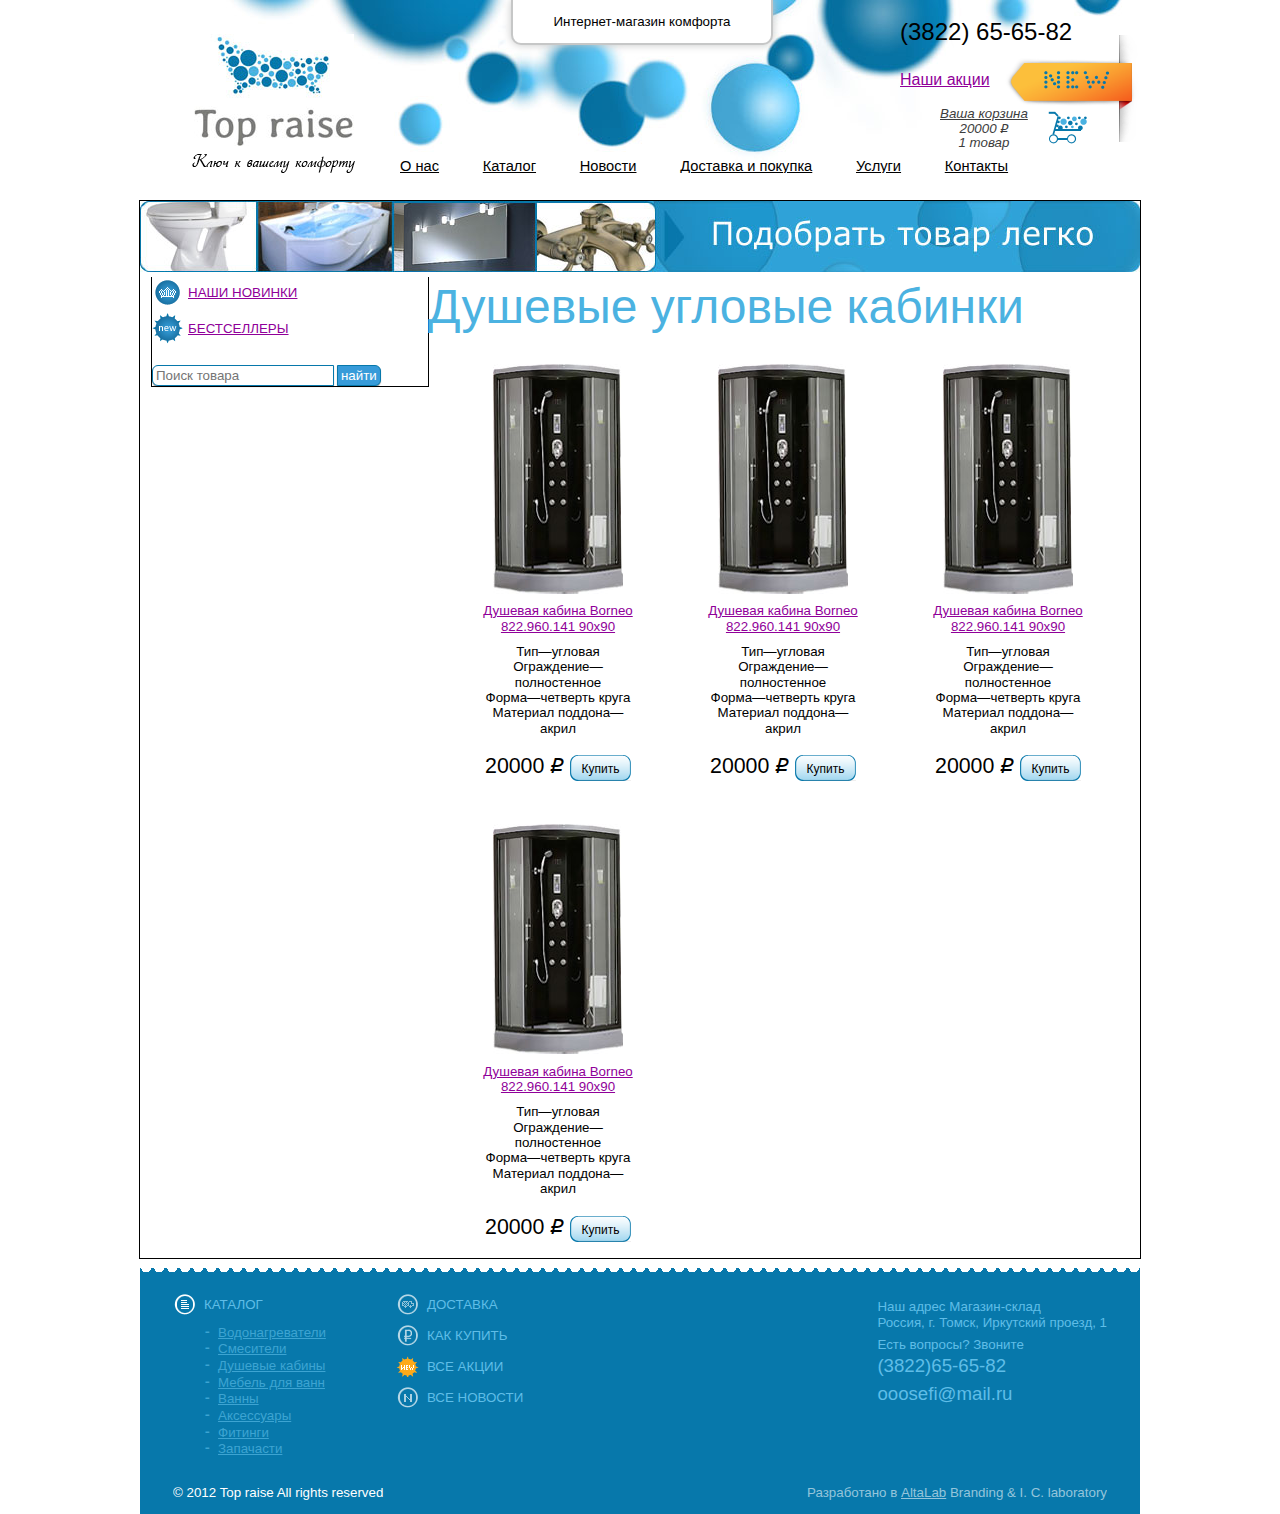
<file: topraise/catalog1.html>
<!DOCTYPE html>

<html>
<head>
    <meta charset='utf-8' />
    <title>TopRaise</title>
    <link href="css/stylesheets/screen.css" media="screen, projection" rel="stylesheet" type="text/css" />
    <link href="css/stylesheets/print.css" media="print" rel="stylesheet" type="text/css" />
    <link href="css/stylesheets/layout.css" media="screen, projection" rel="stylesheet" type="text/css" />
    <link href="css/stylesheets/elements.css" media="screen, projection" rel="stylesheet" type="text/css" />
    <link href="css/stylesheets/pages.css" media="screen, projection" rel="stylesheet" type="text/css" />
    <!--[if lt IE 8]>
    <link href="css/stylesheets/ie.css" media="screen, projection" rel="stylesheet" type="text/css" />
    <![endif]-->

    <script src="js/jquery-1.4.4.min.js"></script>
    <script src="js/jquery.tools.min.js"></script>
    <script src="js/gslider.js"></script>
    <script>
        $(function(){
            $('.evo-gallery').each(function(){
                new evoGallery($(this), {
                    loader_img: 'assets/images/ajax-loader-black.gif'
                });
            });
        });
    </script>
</head>
<body>
<div class="g-layout">
<div class="g-header">
    <div class="header">
        <div class="header__title">Интернет-магазин комфорта</div>
        <div class="header__logo">
            <a href="" alt="TopRaise" title="Перейти на главную страницу"><img src="images/logo.jpg" /></a>
            <div class="header__logo__slogan">Ключ к вашему комфорту</div>
        </div>
        <div class="header__content">
            <div class="header__content__right">
                <div class="header__content__right__phone">(3822) 65-65-82</div>
                <div class="header__content__right__action">
                    <a class="header__content__right__action__text" href="">Наши акции</a>
                    <div class="header__content__right__action__label"><img src="images/action-new.png" /></div>
                </div>
                <div class="header__content__right__cart cartbar">
                    <div class="cartbar__content">
                        <p><a href="">Ваша корзина</a></p>
                        <p><span class="price price__small_italic">20000 <span class="price__sign">Р</span><span class="price__dot">уб.</span></span></p>
                        <p>1 товар</p>
                    </div>
                    <a href="" class="cartbar__icon"><img src="images/cart-icon.png" /></a>
                </div>
            </div>
        </div>
        <div class="header-menu">
            <ul>
                <li><a href="">О нас</a></li>
                <li><a href="">Каталог</a></li>
                <li><a href="">Новости</a></li>
                <li><a href="">Доставка и покупка</a></li>
                <li><a href="">Услуги</a></li>
                <li><a href="">Контакты</a></li>
            </ul>
        </div>
    </div>
</div>

<div class="g-center">
    <div class="center page">
        <div class="page__banner"><a href=""><img src="images/banner.jpg"/></a></div>
        <div class="page__middle">
            <div class="page__middle__left">
                <h5 class="icon-item icon-item_new"><a href="">НАШИ НОВИНКИ</a></h5>
                <h5 class="icon-item icon-item_best"><a href="">БЕСТСЕЛЛЕРЫ</a></h5>

                <div class="home__search search_form">
                    <form>
                        <input type="text" placeholder="Поиск товара"/><button type="submit" class="button">найти</button>
                    </form>
                </div>
            </div>
            <div class="page__middle__right content">
                <h1 class="content__header">Душевые угловые кабинки</h1>

                <div class="catalog-container">
                    <!-- products -->
                    <div class="product-item product-item_full">
                        <div class="product-item__img">
                            <a href=""><img src="images/test.jpg" /></a>
                        </div>
                        <div class="product-item__middle">
                            <h4 class="product-item__title"><a href="">Душевая кабина Borneo 822.960.141 90х90</a></h4>
                            <div class="product-item__description">
                                <p>Тип—угловая</p>
                                <p>Ограждение—полностенное</p>
                                <p>Форма—четверть круга</p>
                                <p>Материал поддона—акрил</p>
                            </div>
                        </div>
                        <div class="product-item__buy">
                            <span class="price price__big">20000 <span class="price__sign">Р</span><span class="price__dot">уб.</span></span>
                            <button class="button button_buy">Купить</button>
                        </div>
                    </div>
                    <div class="product-item product-item_full">
                        <div class="product-item__img">
                            <a href=""><img src="images/test.jpg" /></a>
                        </div>
                        <div class="product-item__middle">
                            <h4 class="product-item__title"><a href="">Душевая кабина Borneo 822.960.141 90х90</a></h4>
                            <div class="product-item__description">
                                <p>Тип—угловая</p>
                                <p>Ограждение—полностенное</p>
                                <p>Форма—четверть круга</p>
                                <p>Материал поддона—акрил</p>
                            </div>
                        </div>
                        <div class="product-item__buy">
                            <span class="price price__big">20000 <span class="price__sign">Р</span><span class="price__dot">уб.</span></span>
                            <button class="button button_buy">Купить</button>
                        </div>
                    </div>
                    <div class="product-item product-item_full">
                        <div class="product-item__img">
                            <a href=""><img src="images/test.jpg" /></a>
                        </div>
                        <div class="product-item__middle">
                            <h4 class="product-item__title"><a href="">Душевая кабина Borneo 822.960.141 90х90</a></h4>
                            <div class="product-item__description">
                                <p>Тип—угловая</p>
                                <p>Ограждение—полностенное</p>
                                <p>Форма—четверть круга</p>
                                <p>Материал поддона—акрил</p>
                            </div>
                        </div>
                        <div class="product-item__buy">
                            <span class="price price__big">20000 <span class="price__sign">Р</span><span class="price__dot">уб.</span></span>
                            <button class="button button_buy">Купить</button>
                        </div>
                    </div>
                    <div class="product-item product-item_full">
                        <div class="product-item__img">
                            <a href=""><img src="images/test.jpg" /></a>
                        </div>
                        <div class="product-item__middle">
                            <h4 class="product-item__title"><a href="">Душевая кабина Borneo 822.960.141 90х90</a></h4>
                            <div class="product-item__description">
                                <p>Тип—угловая</p>
                                <p>Ограждение—полностенное</p>
                                <p>Форма—четверть круга</p>
                                <p>Материал поддона—акрил</p>
                            </div>
                        </div>
                        <div class="product-item__buy">
                            <span class="price price__big">20000 <span class="price__sign">Р</span><span class="price__dot">уб.</span></span>
                            <button class="button button_buy">Купить</button>
                        </div>
                    </div>
                    <!-- products -->
                </div>
            </div>
        </div>
    </div>
</div>

<div class="g-footer">
    <div class="footer">
        <div class="footer__top">
            <div class="footer__top__catalog">
                <h5 class="footer-icon">КАТАЛОГ</h5>
                <ul>
                    <li><a href="">Водонагреватели</a></li>
                    <li><a href="">Смесители</a></li>
                    <li><a href="">Душевые кабины</a></li>
                    <li><a href="">Мебель для ванн</a></li>
                    <li><a href="">Ванны</a></li>
                    <li><a href="">Аксессуары</a></li>
                    <li><a href="">Фитинги</a></li>
                    <li><a href="">Запачасти</a></li>
                </ul>
            </div>
            <div class="footer__top__links">
                <h5 class="footer-icon footer-icon_delivery"><a href="">ДОСТАВКА</a></h5>
                <h5 class="footer-icon footer-icon_how-buy"><a href="">КАК КУПИТЬ</a></h5>
                <h5 class="footer-icon footer-icon_actions"><a href="">ВСЕ АКЦИИ</a></h5>
                <h5 class="footer-icon footer-icon_all-news"><a href="">ВСЕ НОВОСТИ</a></h5>
            </div>
            <div class="footer__top__contacts">
                <p>
                    Наш адрес Магазин-склад<br>
                    Россия, г. Томск, Иркутский проезд, 1
                </p>
                <p>
                    Есть вопросы? Звоните<br>
                    <span class="footer__top__contacts__phone">(3822)65-65-82</span>
                </p>
                <p>
                    <span class="footer__top__contacts__email">ooosefi@mail.ru</span>
                </p>
            </div>
        </div>
        <div class="footer__bottom">
            <div class="footer__bottom__left">
                &copy; 2012 Top raise All rights reserved
            </div>
            <div class="footer__bottom__right">
                Разработано в <a href="">AltaLab</a> Branding & I. C. laboratory
            </div>
        </div>
    </div>
</div>
</div>
</body>
</html>
</file>
<file: topraise/css/stylesheets/screen.css>
/* Welcome to Compass.
 * In this file you should write your main styles. (or centralize your imports)
 * Import this file using the following HTML or equivalent:
 * <link href="/stylesheets/screen.css" media="screen, projection" rel="stylesheet" type="text/css" /> */
/* line 17, /Library/Ruby/Gems/1.8/gems/compass-0.12.2/frameworks/compass/stylesheets/compass/reset/_utilities.scss */
html, body, div, span, applet, object, iframe,
h1, h2, h3, h4, h5, h6, p, blockquote, pre,
a, abbr, acronym, address, big, cite, code,
del, dfn, em, img, ins, kbd, q, s, samp,
small, strike, strong, sub, sup, tt, var,
b, u, i, center,
dl, dt, dd, ol, ul, li,
fieldset, form, label, legend,
table, caption, tbody, tfoot, thead, tr, th, td,
article, aside, canvas, details, embed,
figure, figcaption, footer, header, hgroup,
menu, nav, output, ruby, section, summary,
time, mark, audio, video {
  margin: 0;
  padding: 0;
  border: 0;
  font: inherit;
  font-size: 100%;
  vertical-align: baseline;
}

/* line 22, /Library/Ruby/Gems/1.8/gems/compass-0.12.2/frameworks/compass/stylesheets/compass/reset/_utilities.scss */
html {
  line-height: 1;
}

/* line 24, /Library/Ruby/Gems/1.8/gems/compass-0.12.2/frameworks/compass/stylesheets/compass/reset/_utilities.scss */
ol, ul {
  list-style: none;
}

/* line 26, /Library/Ruby/Gems/1.8/gems/compass-0.12.2/frameworks/compass/stylesheets/compass/reset/_utilities.scss */
table {
  border-collapse: collapse;
  border-spacing: 0;
}

/* line 28, /Library/Ruby/Gems/1.8/gems/compass-0.12.2/frameworks/compass/stylesheets/compass/reset/_utilities.scss */
caption, th, td {
  text-align: left;
  font-weight: normal;
  vertical-align: middle;
}

/* line 30, /Library/Ruby/Gems/1.8/gems/compass-0.12.2/frameworks/compass/stylesheets/compass/reset/_utilities.scss */
q, blockquote {
  quotes: none;
}
/* line 103, /Library/Ruby/Gems/1.8/gems/compass-0.12.2/frameworks/compass/stylesheets/compass/reset/_utilities.scss */
q:before, q:after, blockquote:before, blockquote:after {
  content: "";
  content: none;
}

/* line 32, /Library/Ruby/Gems/1.8/gems/compass-0.12.2/frameworks/compass/stylesheets/compass/reset/_utilities.scss */
a img {
  border: none;
}

/* line 116, /Library/Ruby/Gems/1.8/gems/compass-0.12.2/frameworks/compass/stylesheets/compass/reset/_utilities.scss */
article, aside, details, figcaption, figure, footer, header, hgroup, menu, nav, section, summary {
  display: block;
}
</file>
<file: topraise/css/stylesheets/print.css>
/* Welcome to Compass. Use this file to define print styles.
 * Import this file using the following HTML or equivalent:
 * <link href="/stylesheets/print.css" media="print" rel="stylesheet" type="text/css" /> */
</file>
<file: topraise/css/stylesheets/layout.css>
/* ruble fonts */
@font-face {
  font-family: 'Rubl-Verdana';
  src: url("../fonts/rub_verdana/alsrubl-verdana-italic.eot");
  src: url("../fonts/rub_verdana/alsrubl-verdana-italic.eot?#iefix") format("embedded-opentype"), url("../fonts/rub_verdana/alsrubl-verdana-italic.woff") format("woff"), url("../fonts/rub_verdana/alsrubl-verdana-italic.ttf") format("truetype"), url("../fonts/rub_verdana/alsrubl-verdana-italic.svg#ALSRublItalic") format("svg");
  font-weight: normal;
  font-style: italic;
}

/* line 20, ../sass/layout.scss */
body {
  font-family: Verdana, sans-serif;
  font-size: 10pt;
  line-height: 1.25;
}

/* line 26, ../sass/layout.scss */
button::-moz-focus-inner {
  /* убираем внутренний отступ у кнопки в FF, который зарезервирован для рамки при фокусе */
  padding: 0;
  border: 0;
}

/* line 31, ../sass/layout.scss */
a {
  color: #0778ab;
}
/* line 18, ../../../../../../../Library/Ruby/Gems/1.8/gems/compass-0.12.2/frameworks/compass/stylesheets/compass/typography/links/_link-colors.scss */
a:visited {
  color: #900099;
}
/* line 21, ../../../../../../../Library/Ruby/Gems/1.8/gems/compass-0.12.2/frameworks/compass/stylesheets/compass/typography/links/_link-colors.scss */
a:focus {
  color: #fc5f5f;
}
/* line 24, ../../../../../../../Library/Ruby/Gems/1.8/gems/compass-0.12.2/frameworks/compass/stylesheets/compass/typography/links/_link-colors.scss */
a:hover {
  color: #fc5f5f;
}
/* line 27, ../../../../../../../Library/Ruby/Gems/1.8/gems/compass-0.12.2/frameworks/compass/stylesheets/compass/typography/links/_link-colors.scss */
a:active {
  color: #fc5f5f;
}

/* line 35, ../sass/layout.scss */
p {
  margin: 5px 0;
}

/* common layout */
/* line 40, ../sass/layout.scss */
.g-layout {
  position: relative;
  margin: 0 auto;
  width: 1000px;
}

/* line 56, ../sass/layout.scss */
.header {
  line-height: 1;
  position: relative;
  overflow: hidden;
  *zoom: 1;
  background: 86px 0 no-repeat url(../../images/header-bg.jpg) white;
}
/* line 62, ../sass/layout.scss */
.header .header-menu {
  position: absolute;
  bottom: 0;
  left: 260px;
}

/* line 68, ../sass/layout.scss */
.header__logo {
  display: inline;
  float: left;
  margin: 0 0 0 52px;
  padding: 34px 0 0;
  width: 163px;
  text-align: center;
}

/* line 76, ../sass/layout.scss */
.header__logo__slogan {
  margin: 5px 0 0;
  background: 0 0 no-repeat url(../../images/slogan.png) white;
  height: 0;
  padding-top: 19px;
  font-size: 0;
  text-indent: -6000px;
  width: 100%;
}

/* line 83, ../sass/layout.scss */
.header__title {
  position: absolute;
  background: #fff;
  top: 0;
  left: 371px;
  height: 43px;
  line-height: 43px;
  width: 258px;
  border: 2px solid #c6c7c7;
  border-top: none;
  -moz-border-radius-bottomleft: 10px;
  -webkit-border-bottom-left-radius: 10px;
  border-bottom-left-radius: 10px;
  -moz-border-radius-bottomright: 10px;
  -webkit-border-bottom-right-radius: 10px;
  border-bottom-right-radius: 10px;
  text-align: center;
  -webkit-box-shadow: #c6c7c7 0px 0px 8px;
  -moz-box-shadow: #c6c7c7 0px 0px 8px;
  box-shadow: #c6c7c7 0px 0px 8px;
  font-size: 10pt;
}

/* line 98, ../sass/layout.scss */
.header__content {
  display: inline;
  float: right;
  margin: 20px 0 0;
}

/* line 103, ../sass/layout.scss */
.header__content__right {
  width: 240px;
  background: right 15px no-repeat url(../../images/header-right-bg.png);
}

/* line 109, ../sass/layout.scss */
.header__content__right__phone {
  font-size: 18pt;
  color: #000000;
}

/* line 113, ../sass/layout.scss */
.header__content__right__action {
  overflow: hidden;
  *zoom: 1;
}

/* line 116, ../sass/layout.scss */
.header__content__right__action__text {
  font-size: 12pt;
  display: inline;
  float: left;
  display: block;
  height: 30px;
  line-height: 30px;
  margin: 21px 0 0;
}

/* line 125, ../sass/layout.scss */
.header__content__right__action__label {
  display: block;
  height: 30px;
  line-height: 30px;
  margin: 21px 30px 0 0;
  display: inline;
  float: right;
}
/* line 131, ../sass/layout.scss */
.header__content__right__action__label img {
  vertical-align: middle;
}

/* line 141, ../sass/layout.scss */
.center {
  margin: 28px 0 0;
}

/* footer */
/* line 146, ../sass/layout.scss */
.footer {
  margin: 10px 0 0;
  padding: 26px 33px 12px 33px;
  background: -4px 0 repeat-x url(../../images/footer-bg.png) #0778ab;
}

/* line 151, ../sass/layout.scss */
.footer__top {
  overflow: hidden;
  *zoom: 1;
}

/* line 154, ../sass/layout.scss */
.footer__top__catalog {
  display: inline;
  float: left;
}
/* line 156, ../sass/layout.scss */
.footer__top__catalog ul {
  list-style: none inside;
  margin: 0 0 0 31px;
  color: #3da4d2;
}
/* line 160, ../sass/layout.scss */
.footer__top__catalog ul a {
  color: #3da4d2;
}
/* line 18, ../../../../../../../Library/Ruby/Gems/1.8/gems/compass-0.12.2/frameworks/compass/stylesheets/compass/typography/links/_link-colors.scss */
.footer__top__catalog ul a:visited {
  color: #3da4d2;
}
/* line 21, ../../../../../../../Library/Ruby/Gems/1.8/gems/compass-0.12.2/frameworks/compass/stylesheets/compass/typography/links/_link-colors.scss */
.footer__top__catalog ul a:focus {
  color: #fc5f5f;
}
/* line 24, ../../../../../../../Library/Ruby/Gems/1.8/gems/compass-0.12.2/frameworks/compass/stylesheets/compass/typography/links/_link-colors.scss */
.footer__top__catalog ul a:hover {
  color: #fc5f5f;
}
/* line 27, ../../../../../../../Library/Ruby/Gems/1.8/gems/compass-0.12.2/frameworks/compass/stylesheets/compass/typography/links/_link-colors.scss */
.footer__top__catalog ul a:active {
  color: #fc5f5f;
}
/* line 164, ../sass/layout.scss */
.footer__top__catalog ul > li:before {
  content: "\2043";
  margin-right: 1ex;
}

/* line 169, ../sass/layout.scss */
.footer__top__links {
  display: inline;
  float: left;
  margin: 0 0 0 70px;
}
/* line 172, ../sass/layout.scss */
.footer__top__links a {
  color: #5fbde7;
  text-decoration: none;
}
/* line 18, ../../../../../../../Library/Ruby/Gems/1.8/gems/compass-0.12.2/frameworks/compass/stylesheets/compass/typography/links/_link-colors.scss */
.footer__top__links a:visited {
  color: #5fbde7;
}
/* line 21, ../../../../../../../Library/Ruby/Gems/1.8/gems/compass-0.12.2/frameworks/compass/stylesheets/compass/typography/links/_link-colors.scss */
.footer__top__links a:focus {
  color: #fc5f5f;
}
/* line 24, ../../../../../../../Library/Ruby/Gems/1.8/gems/compass-0.12.2/frameworks/compass/stylesheets/compass/typography/links/_link-colors.scss */
.footer__top__links a:hover {
  color: #fc5f5f;
}
/* line 27, ../../../../../../../Library/Ruby/Gems/1.8/gems/compass-0.12.2/frameworks/compass/stylesheets/compass/typography/links/_link-colors.scss */
.footer__top__links a:active {
  color: #fc5f5f;
}

/* line 177, ../sass/layout.scss */
.footer__top__contacts {
  display: inline;
  float: right;
  color: #5fbde7;
}

/* line 181, ../sass/layout.scss */
.footer__top__contacts__phone {
  font-size: 14pt;
}

/* line 184, ../sass/layout.scss */
.footer__top__contacts__email {
  font-size: 14pt;
}

/* line 187, ../sass/layout.scss */
.footer__bottom {
  overflow: hidden;
  *zoom: 1;
  margin: 27px 0 0 0;
  color: #fff;
}

/* line 192, ../sass/layout.scss */
.footer__bottom__left {
  display: inline;
  float: left;
}

/* line 195, ../sass/layout.scss */
.footer__bottom__right {
  display: inline;
  float: right;
  color: #94c5db;
}
/* line 198, ../sass/layout.scss */
.footer__bottom__right a {
  color: #94c5db;
}
/* line 18, ../../../../../../../Library/Ruby/Gems/1.8/gems/compass-0.12.2/frameworks/compass/stylesheets/compass/typography/links/_link-colors.scss */
.footer__bottom__right a:visited {
  color: #94c5db;
}
/* line 21, ../../../../../../../Library/Ruby/Gems/1.8/gems/compass-0.12.2/frameworks/compass/stylesheets/compass/typography/links/_link-colors.scss */
.footer__bottom__right a:focus {
  color: #fc5f5f;
}
/* line 24, ../../../../../../../Library/Ruby/Gems/1.8/gems/compass-0.12.2/frameworks/compass/stylesheets/compass/typography/links/_link-colors.scss */
.footer__bottom__right a:hover {
  color: #fc5f5f;
}
/* line 27, ../../../../../../../Library/Ruby/Gems/1.8/gems/compass-0.12.2/frameworks/compass/stylesheets/compass/typography/links/_link-colors.scss */
.footer__bottom__right a:active {
  color: #fc5f5f;
}

/* home */
/* line 209, ../sass/layout.scss */
.home__info {
  overflow: hidden;
  *zoom: 1;
  line-height: 1;
}

/* line 213, ../sass/layout.scss */
.home__info__name {
  display: inline;
  float: left;
  margin: 0 50px 0 5px;
}

/* page */
/* line 222, ../sass/layout.scss */
.page {
  outline: 1px solid black;
}

/* line 228, ../sass/layout.scss */
.page__middle {
  overflow: hidden;
  *zoom: 1;
}

/* line 231, ../sass/layout.scss */
.page__middle__left {
  display: inline;
  float: left;
  width: 276px;
  margin: 0 0 0 12px;
  outline: 1px solid black;
}

/* line 237, ../sass/layout.scss */
.page__middle__right {
  display: inline;
  float: left;
  width: 712px;
}

/* dots header */
/* line 244, ../sass/layout.scss */
.header-dots {
  background: 0 19px repeat-x url(../../images/header-bg.png);
  font-size: 23pt;
  color: #0778ab;
  padding: 0 0 0 40px;
}
/* line 249, ../sass/layout.scss */
.header-dots b {
  background-color: #fff;
  padding: 0 17px 0 24px;
}

/* price */
/* line 260, ../sass/layout.scss */
.price__sign {
  font-family: "Rubl-Verdana";
  font-style: italic;
}

/* line 264, ../sass/layout.scss */
.price__dot {
  position: absolute;
  text-indent: -1000em;
}

/* line 268, ../sass/layout.scss */
.price__big {
  font-size: 16pt;
}

/* line 271, ../sass/layout.scss */
.price__small_italic {
  font-size: 10pt;
}

/* button */
/* line 276, ../sass/layout.scss */
.button {
  cursor: pointer;
  border: none;
}

/* line 280, ../sass/layout.scss */
.button_buy {
  width: 61px;
  height: 26px;
  line-height: 26px;
  background: 0 0 no-repeat url(../../images/button-buy.png);
  color: #000;
  margin: 0 0 0 3px;
  font-size: 9pt;
}
/* line 288, ../sass/layout.scss */
.button_buy:hover {
  background-position: -61px 0;
}
/* line 291, ../sass/layout.scss */
.button_buy:active {
  background-position: -122px 0;
}
</file>
<file: topraise/css/stylesheets/elements.css>
/* top menu */
/* line 10, ../sass/elements.scss */
.header-menu li {
  display: -moz-inline-stack;
  display: inline-block;
  vertical-align: middle;
  *vertical-align: auto;
  zoom: 1;
  *display: inline;
  margin: 0 40px 0 0;
  font-size: 11pt;
}
/* line 14, ../sass/elements.scss */
.header-menu li a {
  color: black;
}
/* line 18, ../../../../../../../Library/Ruby/Gems/1.8/gems/compass-0.12.2/frameworks/compass/stylesheets/compass/typography/links/_link-colors.scss */
.header-menu li a:visited {
  color: black;
}
/* line 21, ../../../../../../../Library/Ruby/Gems/1.8/gems/compass-0.12.2/frameworks/compass/stylesheets/compass/typography/links/_link-colors.scss */
.header-menu li a:focus {
  color: #fc5f5f;
}
/* line 24, ../../../../../../../Library/Ruby/Gems/1.8/gems/compass-0.12.2/frameworks/compass/stylesheets/compass/typography/links/_link-colors.scss */
.header-menu li a:hover {
  color: #fc5f5f;
}
/* line 27, ../../../../../../../Library/Ruby/Gems/1.8/gems/compass-0.12.2/frameworks/compass/stylesheets/compass/typography/links/_link-colors.scss */
.header-menu li a:active {
  color: #fc5f5f;
}

/* cart bar */
/* line 21, ../sass/elements.scss */
.cartbar {
  margin: 12px 0 0;
}

/* line 26, ../sass/elements.scss */
.cartbar__content {
  line-height: 1.1;
  margin: 0 0 0 40px;
  display: -moz-inline-stack;
  display: inline-block;
  vertical-align: middle;
  *vertical-align: auto;
  zoom: 1;
  *display: inline;
  font-size: 10pt;
  font-style: italic;
  color: #3d3d3d;
  text-align: center;
}
/* line 37, ../sass/elements.scss */
.cartbar__content p {
  margin: 0px 0;
}
/* line 40, ../sass/elements.scss */
.cartbar__content a {
  color: #3d3d3d;
}
/* line 18, ../../../../../../../Library/Ruby/Gems/1.8/gems/compass-0.12.2/frameworks/compass/stylesheets/compass/typography/links/_link-colors.scss */
.cartbar__content a:visited {
  color: #3d3d3d;
}
/* line 21, ../../../../../../../Library/Ruby/Gems/1.8/gems/compass-0.12.2/frameworks/compass/stylesheets/compass/typography/links/_link-colors.scss */
.cartbar__content a:focus {
  color: #fc5f5f;
}
/* line 24, ../../../../../../../Library/Ruby/Gems/1.8/gems/compass-0.12.2/frameworks/compass/stylesheets/compass/typography/links/_link-colors.scss */
.cartbar__content a:hover {
  color: #fc5f5f;
}
/* line 27, ../../../../../../../Library/Ruby/Gems/1.8/gems/compass-0.12.2/frameworks/compass/stylesheets/compass/typography/links/_link-colors.scss */
.cartbar__content a:active {
  color: #fc5f5f;
}

/* line 44, ../sass/elements.scss */
.cartbar__icon {
  margin: 0 0 0 16px;
  display: block;
  display: -moz-inline-stack;
  display: inline-block;
  vertical-align: middle;
  *vertical-align: auto;
  zoom: 1;
  *display: inline;
}

/* home info blocks */
/* line 53, ../sass/elements.scss */
.info-blocks .b-info-block {
  display: inline;
  float: left;
}
/* line 56, ../sass/elements.scss */
.info-blocks .a-first {
  background-position: 0 0;
}
/* line 58, ../sass/elements.scss */
.info-blocks .a-first:hover {
  background-position: -143px 0;
}
/* line 62, ../sass/elements.scss */
.info-blocks .a-second {
  background-position: 0 -131px;
}
/* line 64, ../sass/elements.scss */
.info-blocks .a-second:hover {
  background-position: -143px -131px;
}
/* line 68, ../sass/elements.scss */
.info-blocks .a-third {
  background-position: 0 -262px;
}
/* line 70, ../sass/elements.scss */
.info-blocks .a-third:hover {
  background-position: -143px -262px;
}
/* line 74, ../sass/elements.scss */
.info-blocks .info-blocks__delimeter {
  display: inline;
  float: left;
  width: 32px;
  height: 130px;
  background: 0 55px no-repeat url(../../images/home-blocks-delimeter.png);
}

/* line 81, ../sass/elements.scss */
.b-info-block {
  display: block;
  position: relative;
  width: 142px;
  height: 130px;
  background: 0 0 no-repeat url(../../images/home-blocks.jpg);
}
/* line 87, ../sass/elements.scss */
.b-info-block:hover {
  background-position: -143px 0;
}
/* line 90, ../sass/elements.scss */
.b-info-block i {
  position: absolute;
  top: 94px;
  text-align: center;
  width: 100%;
  color: #fff;
}

/* home search */
/* line 100, ../sass/elements.scss */
.home__search {
  margin: 21px 0 0;
}

/* search form */
/* line 106, ../sass/elements.scss */
.search_form input {
  font-size: 10pt;
  border: 1px solid #0778ab;
  -moz-border-radius-topleft: 6px;
  -webkit-border-top-left-radius: 6px;
  border-top-left-radius: 6px;
  -moz-border-radius-bottomleft: 6px;
  -webkit-border-bottom-left-radius: 6px;
  border-bottom-left-radius: 6px;
  -webkit-box-shadow: #a4a4a4 0px 1px 1px;
  -moz-box-shadow: #a4a4a4 0px 1px 1px;
  box-shadow: #a4a4a4 0px 1px 1px;
  padding: 2px 0 2px 3px;
  outline: none;
}
/* line 115, ../sass/elements.scss */
.search_form button {
  background-color: #379bd9;
  border: 1px solid #0778ab;
  color: #fff;
  -moz-border-radius-topright: 6px;
  -webkit-border-top-right-radius: 6px;
  border-top-right-radius: 6px;
  -moz-border-radius-bottomright: 6px;
  -webkit-border-bottom-right-radius: 6px;
  border-bottom-right-radius: 6px;
  -webkit-box-shadow: #a4a4a4 0px 1px 1px;
  -moz-box-shadow: #a4a4a4 0px 1px 1px;
  box-shadow: #a4a4a4 0px 1px 1px;
  margin: 0 0 0 3px;
  padding: 2px 3px;
  font-size: 10pt;
}

/* home seo text */
/* line 128, ../sass/elements.scss */
.home__seotext {
  margin: 18px 0 0;
}

/* gallery */
/* line 7, ../sass/_slider.scss */
.b-images {
  padding: 0px 90px 0px 90px;
  position: relative;
}
/* line 11, ../sass/_slider.scss */
.b-images .b-images__scrollable {
  position: relative;
  overflow: hidden;
}
/* line 16, ../sass/_slider.scss */
.b-images .b-images__scrollable .b-images__pages {
  width: 20000em;
  position: relative;
}
/* line 21, ../sass/_slider.scss */
.b-images .b-images__scrollable .b-images__pages ul {
  float: left;
  width: 1000px;
}
/* line 25, ../sass/_slider.scss */
.b-images .b-images__scrollable .b-images__pages ul .b-images__item {
  display: -moz-inline-stack;
  display: inline-block;
  vertical-align: middle;
  *vertical-align: auto;
  zoom: 1;
  *display: inline;
  width: 190px;
  height: 442px;
  overflow: hidden;
  margin: 2px;
  text-align: center;
  line-height: 442px;
}
/* line 34, ../sass/_slider.scss */
.b-images .b-images__scrollable .b-images__pages ul .b-images__item a img {
  vertical-align: middle;
}
/* line 42, ../sass/_slider.scss */
.b-images .eg_previous_link, .b-images .eg_next_link {
  position: absolute;
  top: 50%;
  display: block;
  width: 46px;
  background: url(../../images/arrows.png);
  margin-top: -56px;
  height: 0;
  padding-top: 156px;
  font-size: 0;
  text-indent: -6000px;
}
/* line 51, ../sass/_slider.scss */
.b-images .eg_previous_link {
  left: 0;
  background-position: 0px 0;
}
/* line 54, ../sass/_slider.scss */
.b-images .eg_previous_link:hover {
  background-position: -46px 0;
}
/* line 57, ../sass/_slider.scss */
.b-images .eg_previous_link:active {
  background-position: -92px 0;
}
/* line 60, ../sass/_slider.scss */
.b-images .eg_previous_link.disabled {
  background-position: -138px 0;
  cursor: default;
}
/* line 65, ../sass/_slider.scss */
.b-images .eg_next_link {
  right: 0;
  background-position: -184px 0;
}
/* line 68, ../sass/_slider.scss */
.b-images .eg_next_link:hover {
  background-position: -230px 0;
}
/* line 71, ../sass/_slider.scss */
.b-images .eg_next_link:active {
  background-position: -276px 0;
}
/* line 74, ../sass/_slider.scss */
.b-images .eg_next_link.disabled {
  background-position: -322px 0;
  cursor: default;
}
/* line 79, ../sass/_slider.scss */
.b-images .eg_next_off, .b-images .eg_previous_off {
  display: none;
}

/* home popular */
/* line 135, ../sass/elements.scss */
.home__popular {
  margin: 12px 0 0;
}

/* line 138, ../sass/elements.scss */
.home__popular__content {
  margin: 10px 0 0;
  padding: 0 11px;
  overflow: hidden;
  *zoom: 1;
}
/* line 142, ../sass/elements.scss */
.home__popular__content .product-item {
  margin-right: 10px;
}
/* line 144, ../sass/elements.scss */
.home__popular__content .product-item:last-child {
  margin-right: 0px;
}

/* new products */
/* line 151, ../sass/elements.scss */
.home__new {
  margin: 12px 0 0;
}

/* line 154, ../sass/elements.scss */
.home__new__content {
  margin: 10px 0 0;
  padding: 0 11px;
  overflow: hidden;
  *zoom: 1;
  /*.b-images__scrollable{
      height:240px * 1 + 4px * 1;
  }*/
}
/* line 161, ../sass/elements.scss */
.home__new__content .product-item {
  margin-right: 10px;
}
/* line 163, ../sass/elements.scss */
.home__new__content .product-item:last-child {
  margin-right: 0px;
}

/* product item */
/* line 170, ../sass/elements.scss */
.product-item {
  line-height: 1;
  display: inline;
  float: left;
  width: 164px;
  text-align: center;
  border: 1px solid transparent;
  padding: 8px 12px 15px 12px;
}
/* line 177, ../sass/elements.scss */
.product-item:hover {
  border: 1px solid #b2b0b0;
  -webkit-border-radius: 10px;
  -moz-border-radius: 10px;
  -ms-border-radius: 10px;
  -o-border-radius: 10px;
  border-radius: 10px;
}

/* line 184, ../sass/elements.scss */
.product-item__img img {
  width: 130px;
  height: 230px;
}

/* line 189, ../sass/elements.scss */
.product-item__middle {
  height: 140px;
  overflow: hidden;
}

/* line 193, ../sass/elements.scss */
.product-item__title {
  font-size: 10pt;
  margin: 7px 0 0;
  line-height: 1.15;
}

/* line 198, ../sass/elements.scss */
.product-item__description {
  margin: 10px 0 0;
  line-height: 1.15;
}
/* line 201, ../sass/elements.scss */
.product-item__description p {
  margin: 0px 0;
}

/* line 205, ../sass/elements.scss */
.product-item__buy {
  margin: 19px 0 0;
}

/* line 208, ../sass/elements.scss */
.product-item_short {
  width: 178px;
  padding: 8px 5px 15px 5px;
}
/* line 213, ../sass/elements.scss */
.product-item_short .product-item__img img {
  width: 175px;
  height: 180px;
}

/* footer icons */
/* line 221, ../sass/elements.scss */
.footer-icon {
  height: 21px;
  line-height: 21px;
  padding: 0 0 0 31px;
  margin: 0 0 10px 0;
  color: #5fbde7;
  background: 0 -86px no-repeat url(../../images/footer-icons.png);
}

/* line 229, ../sass/elements.scss */
.footer-icon_delivery {
  background-position: 0 -65px;
}

/* line 232, ../sass/elements.scss */
.footer-icon_how-buy {
  background-position: 0 -44px;
}

/* line 235, ../sass/elements.scss */
.footer-icon_actions {
  background-position: 0 0;
}

/* line 238, ../sass/elements.scss */
.footer-icon_all-news {
  background-position: 0 -23px;
}

/* content */
/* line 246, ../sass/elements.scss */
.content__header {
  font-size: 36pt;
  color: #4bb2e1;
}

/* icon item */
/* line 253, ../sass/elements.scss */
.icon-item {
  height: 31px;
  line-height: 31px;
  padding: 0 0 0 36px;
  margin: 0 0 5px 0;
  color: #5fbde7;
  background: 0 0 no-repeat url(../../images/icon-items.png);
}

/* line 261, ../sass/elements.scss */
.icon-item_new {
  background-position: 0 0;
}

/* line 264, ../sass/elements.scss */
.icon-item_best {
  background-position: 0 -31px;
}
</file>
<file: topraise/css/stylesheets/pages.css>
/* line 8, ../sass/pages.scss */
.catalog-container {
  overflow: hidden;
  *zoom: 1;
}
/* line 10, ../sass/pages.scss */
.catalog-container .product-item {
  margin: 18px 0 0 35px;
}
</file>
<file: topraise/css/stylesheets/ie.css>
/* Welcome to Compass. Use this file to write IE specific override styles.
 * Import this file using the following HTML or equivalent:
 * <!--[if IE]>
 *   <link href="/stylesheets/ie.css" media="screen, projection" rel="stylesheet" type="text/css" />
 * <![endif]--> */
</file>
